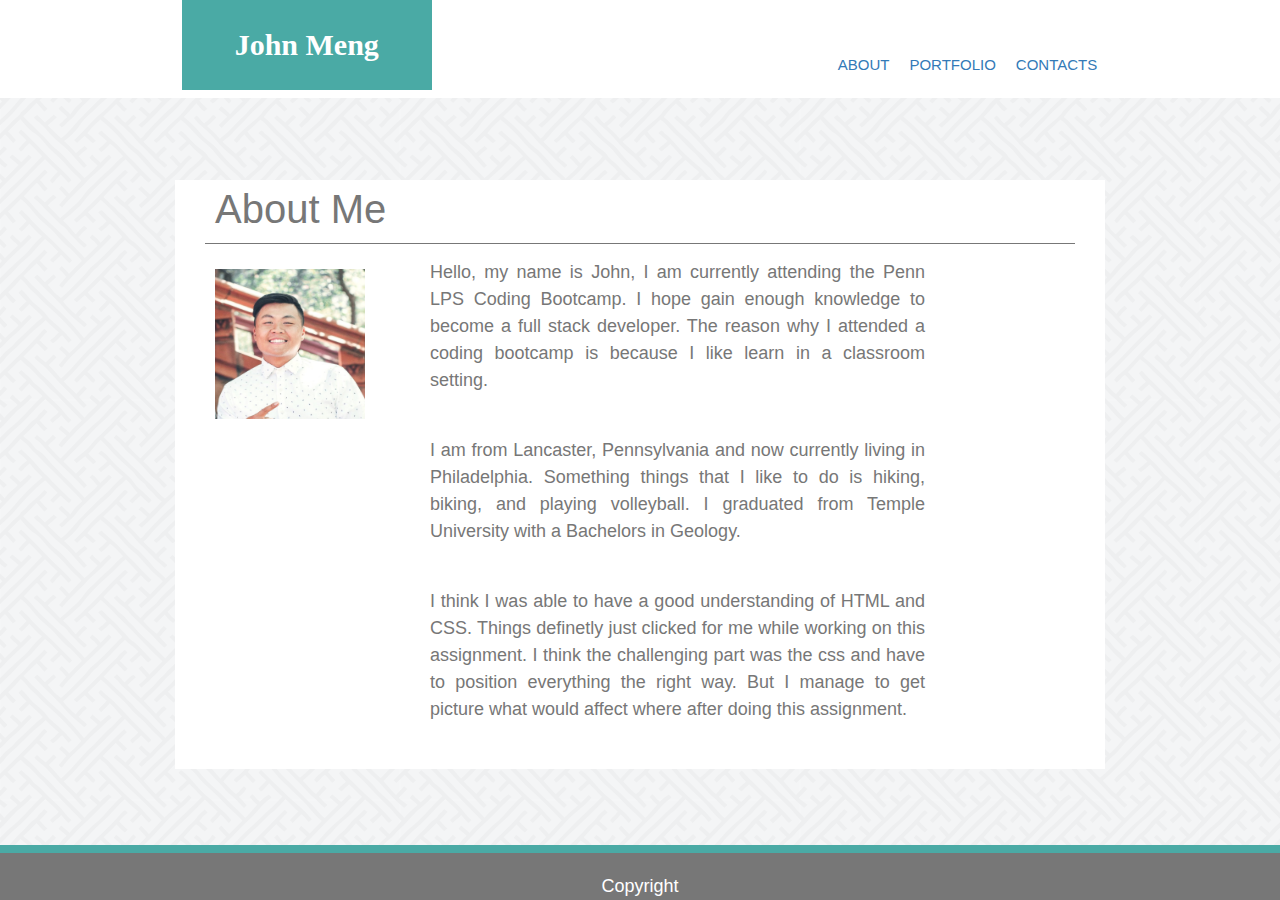
<file: index.html>
<!doctype html>
<html lang="en">

<head>
    <!-- Required meta tags -->
    <meta charset="utf-8">
    <meta name="viewport" content="width=device-width, initial-scale=1, shrink-to-fit=no">

    <!-- Bootstrap CSS -->
    <link rel="stylesheet" href="https://stackpath.bootstrapcdn.com/bootstrap/4.3.1/css/bootstrap.min.css"
        integrity="sha384-ggOyR0iXCbMQv3Xipma34MD+dH/1fQ784/j6cY/iJTQUOhcWr7x9JvoRxT2MZw1T" crossorigin="anonymous">
        <link rel="stylesheet" href="assets/css/styles.css">
        <link rel="stylesheet" href="assets/images">

    <title>John Meng Bootstrap</title>
</head>

<body>
        <header>

                <div class="container">
                    <div class="row justify-content-center">
                        <div class="col-md-8 col-sm-6">
                            <h1 class="navname">John Meng</h1>
                        </div>
                        <nav class="navbar navbar-fixed-top">
                            <div class=".col-md-4 .col-md-offset-4">
                                <ul>
                                    <li><a href="index.html">About</a></li>
                                    <li><a href="Portfolio.html">Portfolio</a></li>
                                    <li><a href="contacts.html">Contacts</a></li>
                                </ul>
                            </div>
                        </nav>
                    </div>
                </div>
            </header>
        

    <div class="container">
        <div class="container-about">
            <h1 id="about">About Me</h1>
            <div class="bodycontain">
                <div class="row row-no-gutters">
                    <div class="col-md-3 float-left">

                        <img id="head" src="assets/images/head.jpg" alt="Profile-Pic">
                    </div>
                    <div class="col-md-7 text-center">
                            <p class="me">Hello, my name is John, I am currently attending the Penn LPS Coding Bootcamp.
                                I hope gain enough knowledge to become a full stack developer. The reason why I attended
                                a coding bootcamp is because I like learn in a classroom setting.
                            </p>
                            <br>
                            <p class="me"> I am from Lancaster, Pennsylvania and now currently living in Philadelphia.
                                Something things that I like to do is hiking, biking, and playing volleyball.
                                I graduated from Temple University with a Bachelors in Geology.
                            </p>
                            <br>
                            <p class="me">I think I was able to have a good understanding of HTML and CSS. Things definetly just
                                clicked for me while working on this assignment. I think the challenging part was the css
                                and have to position everything the right way. But I manage to get picture what would affect where
                                after doing this assignment.
                            </p>
                    </div>
                </div>
            </div>
        </div>
    </div>

    <footer>
            Copyright
    </footer>
    <!-- Optional JavaScript -->
    <!-- jQuery first, then Popper.js, then Bootstrap JS -->
    <script src="https://code.jquery.com/jquery-3.3.1.slim.min.js"
        integrity="sha384-q8i/X+965DzO0rT7abK41JStQIAqVgRVzpbzo5smXKp4YfRvH+8abtTE1Pi6jizo"
        crossorigin="anonymous"></script>
    <script src="https://cdnjs.cloudflare.com/ajax/libs/popper.js/1.14.7/umd/popper.min.js"
        integrity="sha384-UO2eT0CpHqdSJQ6hJty5KVphtPhzWj9WO1clHTMGa3JDZwrnQq4sF86dIHNDz0W1"
        crossorigin="anonymous"></script>
    <script src="https://stackpath.bootstrapcdn.com/bootstrap/4.3.1/js/bootstrap.min.js"
        integrity="sha384-JjSmVgyd0p3pXB1rRibZUAYoIIy6OrQ6VrjIEaFf/nJGzIxFDsf4x0xIM+B07jRM"
        crossorigin="anonymous"></script>
</body>

</html>
</file>
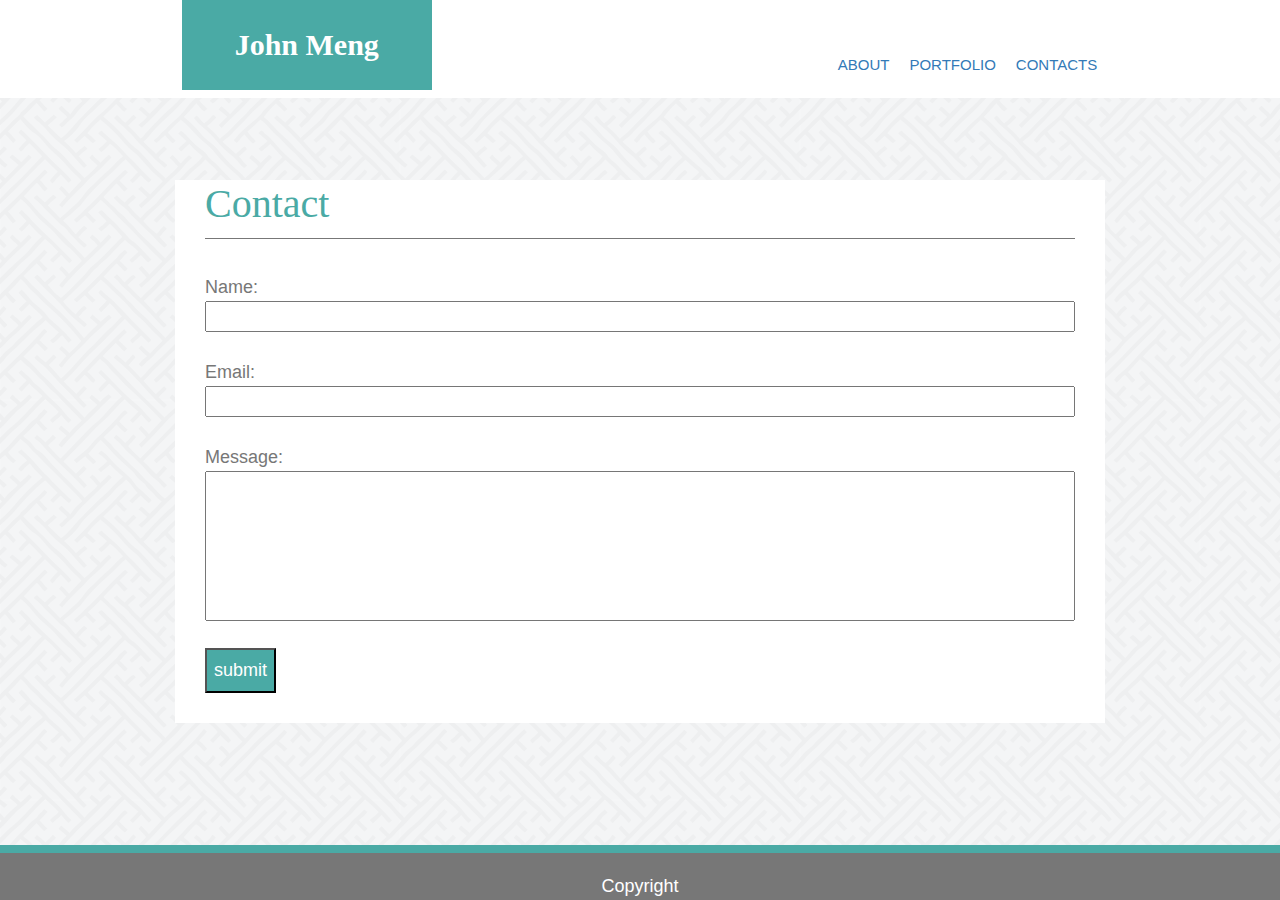
<file: contacts.html>
<!doctype html>
<html lang="en">

<head>
    <!-- Required meta tags -->
    <meta charset="utf-8">
    <meta name="viewport" content="width=device-width, initial-scale=1, shrink-to-fit=no">

    <!-- Bootstrap CSS -->
    <link rel="stylesheet" href="https://stackpath.bootstrapcdn.com/bootstrap/4.3.1/css/bootstrap.min.css"
        integrity="sha384-ggOyR0iXCbMQv3Xipma34MD+dH/1fQ784/j6cY/iJTQUOhcWr7x9JvoRxT2MZw1T" crossorigin="anonymous">
        <link rel="stylesheet" href="assets/css/styles.css">
        <link rel="stylesheet" href="assets/images">

    <title>John Meng Bootstrap</title>
</head>

<body>
        <header>

                <div class="container">
                    <div class="row justify-content-center">
                        <div class="col-md-8 col-sm-6">
                            <h1 class="navname">John Meng</h1>
                        </div>
                        <nav class="navbar navbar-fixed-top">
                            <div class=".col-md-4 .col-md-offset-4">
                                <ul>
                                    <li><a href="index.html">About</a></li>
                                    <li><a href="Portfolio.html">Portfolio</a></li>
                                    <li><a href="contacts.html">Contacts</a></li>
                                </ul>
                            </div>
                        </nav>
                    </div>
                </div>
            </header>
        

    <div class="container">
        <div class="row">
            <div class="col-md-12 text justify-content-center">
                <div class="contactcontain">
                    <h1>Contact</h1>
                    <br>
                    <form action="#">
                        Name: <br> <input class="inputs" type="text" name="Name" id="Name"> <br>
                        <br>
                        Email: <br> <input class="inputs" type="text" name="Email" id="Email"> <br>
                        <br>
                        Message: <br> <input class="inputs1" type="text" name="Message" id="Messgae"> <br>
                        <br>
                        <input id="submit" type="submit" value="submit">
                    </form>
                </div>
            </div>
        </div>
    </div>

    <footer>
            Copyright
    </footer>

    <!-- Optional JavaScript -->
    <!-- jQuery first, then Popper.js, then Bootstrap JS -->
    <script src="https://code.jquery.com/jquery-3.3.1.slim.min.js"
        integrity="sha384-q8i/X+965DzO0rT7abK41JStQIAqVgRVzpbzo5smXKp4YfRvH+8abtTE1Pi6jizo"
        crossorigin="anonymous"></script>
    <script src="https://cdnjs.cloudflare.com/ajax/libs/popper.js/1.14.7/umd/popper.min.js"
        integrity="sha384-UO2eT0CpHqdSJQ6hJty5KVphtPhzWj9WO1clHTMGa3JDZwrnQq4sF86dIHNDz0W1"
        crossorigin="anonymous"></script>
    <script src="https://stackpath.bootstrapcdn.com/bootstrap/4.3.1/js/bootstrap.min.js"
        integrity="sha384-JjSmVgyd0p3pXB1rRibZUAYoIIy6OrQ6VrjIEaFf/nJGzIxFDsf4x0xIM+B07jRM"
        crossorigin="anonymous"></script>
</body>

</html>
</file>
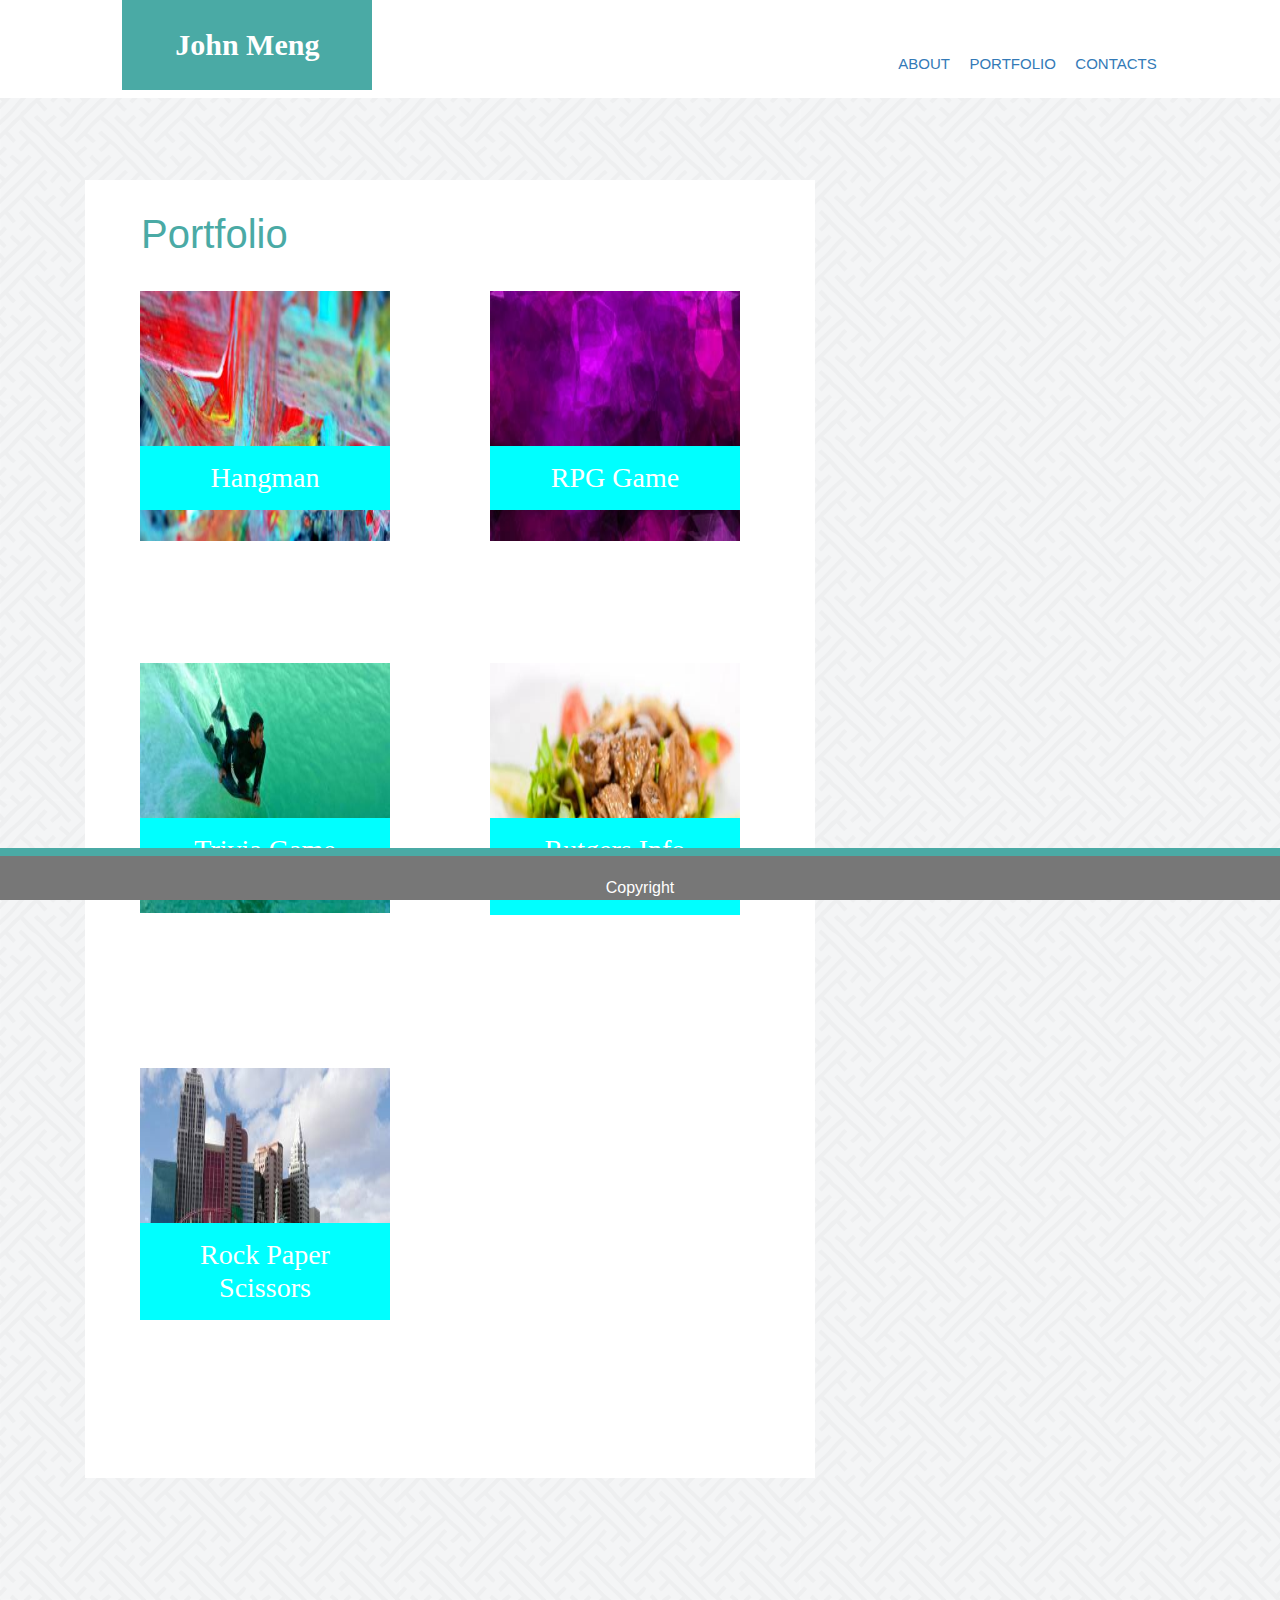
<file: Portfolio.html>
<!doctype html>
<html lang="en">

<head>
    <!-- Required meta tags -->
    <meta charset="utf-8">
    <meta name="viewport" content="width=device-width, initial-scale=1, shrink-to-fit=no">

    <!-- Bootstrap CSS -->
    <link rel="stylesheet" href="assets/css/styles.css">
    <link rel="stylesheet" href="https://stackpath.bootstrapcdn.com/bootstrap/4.3.1/css/bootstrap.min.css"
        integrity="sha384-ggOyR0iXCbMQv3Xipma34MD+dH/1fQ784/j6cY/iJTQUOhcWr7x9JvoRxT2MZw1T" crossorigin="anonymous">

    <link rel="stylesheet" href="assets/images">

    <title>John Meng Bootstrap</title>
</head>

<body>
    <header>

        <div class="container">
            <div class="row justify-content-center">
                <div class="col-md-8 col-sm-6">
                    <h1 class="navname">John Meng</h1>
                </div>
                <nav class="navbar navbar-fixed-top">
                    <div class=".col-md-4 .col-md-offset-4">
                        <ul>
                            <li><a href="index.html">About</a></li>
                            <li><a href="Portfolio.html">Portfolio</a></li>
                            <li><a href="contacts.html">Contacts</a></li>
                        </ul>
                    </div>
                </nav>
            </div>
        </div>
    </header>

    <div id="main-container" class="container container-fluid">
        <div class="row row-no-gutters">
            <div class="col-md-8"> 

                <section class="main-section">
                    <h1>Portfolio</h1>

                    <div class="row">

                        <div class="col-sm-6">

                            <div class="logos">
                                <img src="assets/images/hangman.jpeg" alt="hangman">
                                <h3>Hangman</h3>
                            </div>
                        </div>

                        <div class="col-sm-6">
                            <div class="logos">
                                <img src="assets/images/rpg game.jpeg" alt="RPGgame">
                                <h3>RPG Game</h3>
                            </div>
                        </div>
                    </div>

                    <div class="row">

                        <div class="col-sm-6">

                            <div class="logos">
                                <img src="assets/images/trivia.jpeg" alt="Trivia">
                                <h3>Trivia Game</h3>
                            </div>
                        </div>
                        <div class="col-sm-6">
                            <div class="logos">
                                <img src="assets/images/rutgers.jpeg" alt="Rutgers">
                                <h3>Rutgers Info Widget</h3>
                            </div>
                        </div>
                    </div>

                    <div class="row">
                        <div class="col-sm-6">

                            <div class="logos">
                                <img src="assets/images/rps.jpeg" alt="RPS">
                                <h3>Rock Paper Scissors</h3>
                            </div>
                         </div>
                    </div>

                </section>
            </div>
        </div>
    </div>
    <footer>
        Copyright
    </footer>

    <!-- Optional JavaScript -->
    <!-- jQuery first, then Popper.js, then Bootstrap JS -->
    <script src="https://code.jquery.com/jquery-3.3.1.slim.min.js"
        integrity="sha384-q8i/X+965DzO0rT7abK41JStQIAqVgRVzpbzo5smXKp4YfRvH+8abtTE1Pi6jizo"
        crossorigin="anonymous"></script>
    <script src="https://cdnjs.cloudflare.com/ajax/libs/popper.js/1.14.7/umd/popper.min.js"
        integrity="sha384-UO2eT0CpHqdSJQ6hJty5KVphtPhzWj9WO1clHTMGa3JDZwrnQq4sF86dIHNDz0W1"
        crossorigin="anonymous"></script>
    <script src="https://stackpath.bootstrapcdn.com/bootstrap/4.3.1/js/bootstrap.min.js"
        integrity="sha384-JjSmVgyd0p3pXB1rRibZUAYoIIy6OrQ6VrjIEaFf/nJGzIxFDsf4x0xIM+B07jRM"
        crossorigin="anonymous"></script>
</body>

</html>
</file>
<file: assets/css/styles.css>
body{
    font-family: Arial, Helvetica, sans-serif;
    font-size: 18px;
    color: #777;
    background: url("../images/interlaced.png")
    
    }
    
    * {
        box-sizing: border-box;
        margin: 0;
        padding: 0;
    
    }
h3{
    width: 250px;

}

    
    /* navigation bar */
    li,a{
    font-family: Georgia, 'Times New Roman', Times, serif
    font
    }
    .container{
        width: 80%;
        max-width: 960px;
        margin: 0 auto;
        clear: both;
        
    }
    header{
        background-color: white;
        position: fixed;
        top: 0;
        left: 0;
        margin: 0;
        width: 100%;
        overflow: visible;
        z-index: 1;
    
    }
    header::after{
        overflow: scroll;
        content: '';
        display: table;
        clear: both;
    
        
    }
    nav{
        float: right;
        overflow: hidden;
    
    }
    
    nav ul{
        margin: 0;
        padding: 0;
        list-style: none;
    }
    nav li{
        display: inline-block;
        margin-left: 15px;
        padding-top: 30px;
        
    }
    nav ul li a {
        color: #337ab7;
        text-decoration: none;
        text-transform: uppercase;
        font-size: 15px;
    
    }
    
    .navname{
        float: left;
        width: 250px;
        height: 90px;
        font-family: Georgia, 'Times New Roman', Times, serif;
        font-size: 30px;
        font-weight: 700;
        line-height: 90px;
        text-align: center;
        text-decoration: none;
        color: white;
        background: #4aaaa5;
    }
    
    /* body section */
    
    
    .main-section{
        float: left;
        width: 100%;
        max-width: 960px;
        padding: 30px;
        margin-top: 130px;
        background: white;
        margin-bottom: 130px;
    
    
    }
    .main-section h1{
        margin-left: 26px;
        color: #4aaaa5
    
    }
    
    
    #main-container{
        margin-top: 50px;
    
    
    }
    
    .logos{
        position: relative;
       max-width: 100%;
       display: block;
       
      
    
    }
    .logos h3{
        bottom: 120px;
        position: relative;
        left: 25px;
        text-align: center;
        background: aqua;
        display: block;
        padding: 15px;
        color: white;
        font-family: Georgia, 'Times New Roman', Times, serif;
    
    
    
    }
    
    img{
        position:sticky;
        max-width: 100%;
        height: 250px;
        width: 250px;
        margin: 25px;
    
    }
    
    /* Footer Section */
    footer{
        position: fixed;
        bottom: 0px;
        background: #777;
        width: 100%;
        color: white;
        text-align: center;
        padding: 20px 20px 0px;
        border-top: solid 8px; 
        border-color: #4aaaa5;
    
    
    }
    /* About me page */
    
    .container-about{
        float: left;
        width: 100%;
        max-width: 960px;
        padding: 0 30px 30px;
        margin-top: 180px;
        background: white;
    
    
    }
    #head{
        float: left;
        display: block;
        max-width: 100%;
        margin: 10px;
        height: 150px;
        width: 150px;
        
    
    }
    #about{
        padding: 5px 10px 10px;
        margin-bottom: 15px;
        border-bottom: solid 1px;
    
    }
    #bodycontain{
        margin-top: 10px;
    
    }
    .me{
        text-align: justify;
    
    }
    
    /* Contact Section */
    
    .contactcontain{
        float: left;
        width: 100%;
        max-width: 960px;
        padding: 0 30px 30px;
        margin-top: 180px;
        background: white;
    }
    .contactcontain h1{
        padding-bottom: 10px;
        border-bottom: solid 1px;
        border-color: #777;
        font-family: Georgia, 'Times New Roman', Times, serif;
        color: #4aaaa5;
        
    }
    
    #submit{
        padding: 7px;
        color: white;
        background: #4aaaa5;
    
    }
    .inputs{
        width: 100%
    }
    .inputs1{
        width: 100%;
        height: 150px;
    
        
    }
</file>
